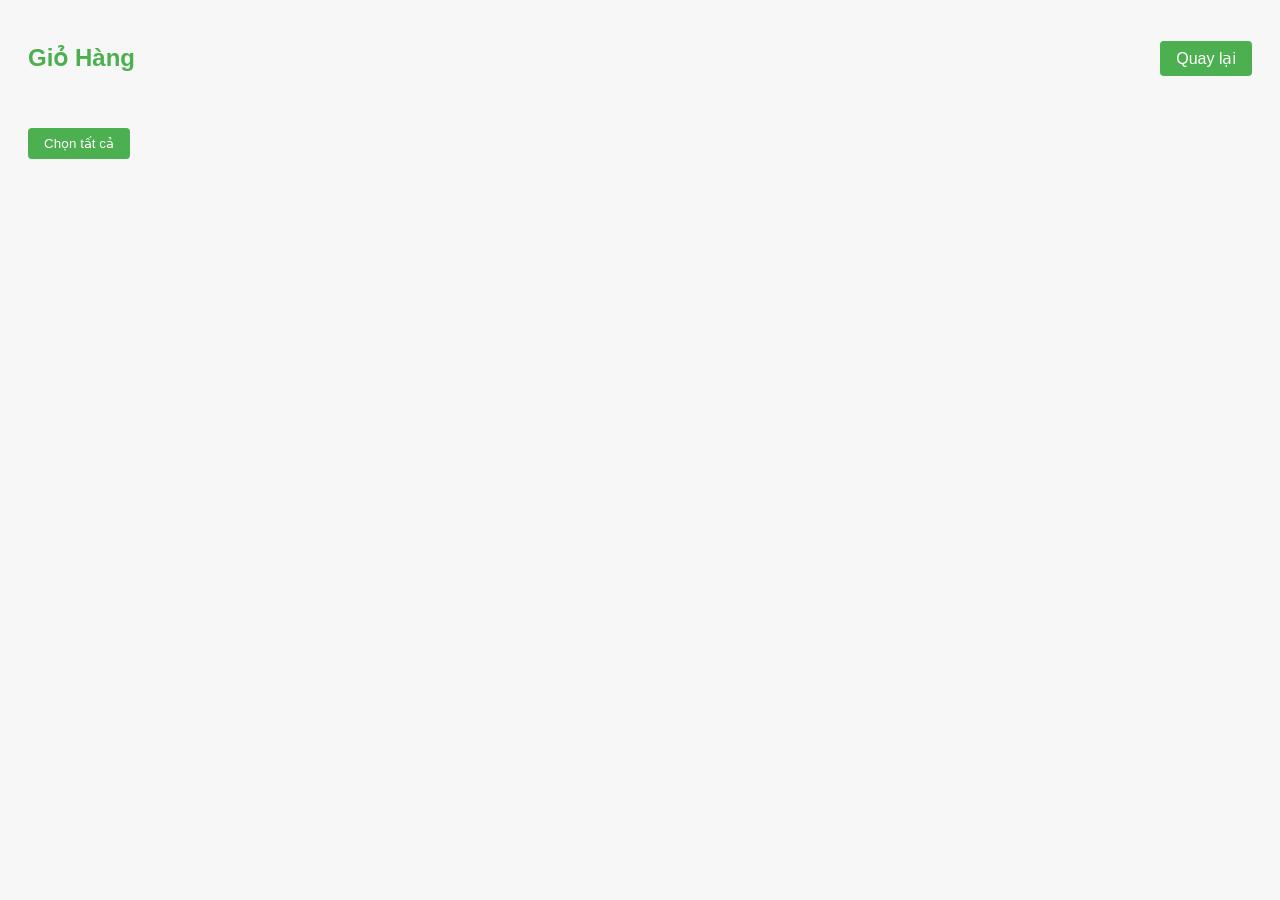
<file: cart.html>
<!DOCTYPE html>
<html lang="vi">
<head>
  <meta charset="UTF-8" />
  <meta name="viewport" content="width=device-width, initial-scale=1.0" />
  <title>Giỏ Hàng</title>
  <style>
    body {
      font-family: sans-serif;
      background: #f7f7f7;
      padding: 20px;
    }
    header {
      display: flex;
      justify-content: space-between;
      align-items: center;
      margin-bottom: 30px;
    }
    header h1 {
      color: #4CAF50;
      font-size: 24px;
    }
    .back-btn {
      text-decoration: none;
      background: #4CAF50;
      color: #fff;
      padding: 8px 16px;
      border-radius: 4px;
    }
    #cart-items {
      list-style-type: none;
      padding: 0;
    }
    .cart-item {
      background: #fff;
      border-radius: 8px;
      box-shadow: 0 2px 10px rgba(0,0,0,0.1);
      padding: 12px;
      margin-bottom: 10px;
      display: flex;
      align-items: center;
    }
    .cart-item img {
      width: 80px;
      height: 80px;
      object-fit: cover;
      margin-right: 10px;
    }
    .cart-item .details {
      flex-grow: 1;
    }
    .cart-item input[type="checkbox"] {
      margin-right: 10px;
    }
    .cart-item input[type="number"] {
      width: 50px;
      margin: 0 10px;
    }
    .cart-item button {
      background: #e53935;
      color: #fff;
      border: none;
      padding: 5px 10px;
      border-radius: 4px;
      cursor: pointer;
    }
    #total-section {
      margin-top: 20px;
      display: none;
    }
    #payment-options, #order-button {
      display: none;
    }
    #order-button button {
      background: #4CAF50;
      color: #fff;
      border: none;
      padding: 8px 16px;
      border-radius: 4px;
      margin-right: 10px;
      cursor: pointer;
    }
    .stock-warning {
      color: #e53935;
      font-size: 12px;
      margin-left: 10px;
    }
    #select-all {
      background: #4CAF50;
      color: #fff;
      border: none;
      padding: 8px 16px;
      border-radius: 4px;
      margin-top: 10px;
      cursor: pointer;
    }
  </style>
</head>
<body>
  <header>
    <h1>Giỏ Hàng</h1>
    <a href="product1.html" class="back-btn">Quay lại</a>
  </header>

  <main>
    <button id="select-all">Chọn tất cả</button>
    <ul id="cart-items"></ul>
    <div id="total-section">
      <h3>Tổng tiền: <span id="cart-total">0 VNĐ</span></h3>
      <div id="order-button">
        <button onclick="placeOrder()">Đặt hàng</button>
      </div>
    </div>
  </main>

  <script>
    let cart = JSON.parse(localStorage.getItem('cart')) || [];
    let productsData = [];
    let customerInfo = JSON.parse(localStorage.getItem('customerInfo')) || { name: '', address: '', phone: '' };

    // Lấy dữ liệu tồn kho từ database.json
    fetch("database.json")
      .then(response => response.json())
      .then(data => {
        productsData = data;
        saveCart();
      })
      .catch(err => console.error("Lỗi load database.json:", err));

    function saveCart() {
      localStorage.setItem('cart', JSON.stringify(cart));
      updateCart();
    }

    function updateCart() {
      const cartItems = document.getElementById('cart-items');
      cartItems.innerHTML = '';
      cart.forEach((item, index) => {
        const product = productsData.find(p => p.name === item.name);
        const stock = product ? product.stock : 0;
        const totalQuantity = cart.filter(i => i.name === item.name).reduce((sum, i) => sum + i.quantity, 0);

        const li = document.createElement('li');
        li.className = 'cart-item';
        li.innerHTML = `
          <input type="checkbox" data-index="${index}" onchange="calculateTotal()">
          <img src="${item.image}" alt="${item.name}">
          <div class="details">
            <h3>${item.name}</h3>
            <p>Giá: ${item.price.toLocaleString()} VNĐ x </p>
            <input type="number" value="${item.quantity}" min="1" onchange="updateQuantity(${index}, this.value, ${stock})">
            <span class="stock-warning" id="stock-warning-${index}"></span>
          </div>
          <button onclick="removeItem(${index})">Xóa</button>
        `;
        cartItems.appendChild(li);
      });
      calculateTotal();
    }

    function updateQuantity(index, newQuantity, stock) {
      newQuantity = parseInt(newQuantity);
      if (isNaN(newQuantity) || newQuantity < 1) newQuantity = 1;

      const currentItem = cart[index];
      const totalQuantityInCart = cart.filter(item => item.name === currentItem.name).reduce((sum, item) => sum + item.quantity, 0);
      const currentQuantity = currentItem.quantity;
      const newTotalQuantity = totalQuantityInCart - currentQuantity + newQuantity;

      const warning = document.getElementById(`stock-warning-${index}`);

      if (newTotalQuantity > stock) {
        const availableQuantity = stock - (totalQuantityInCart - currentQuantity);
        if (availableQuantity < 1) {
          newQuantity = 1; // Giới hạn tối thiểu
          warning.textContent = `Số lượng vượt quá tồn kho (${stock}). Đã giới hạn về 1!`;
        } else {
          newQuantity = availableQuantity;
          warning.textContent = `Số lượng vượt quá tồn kho (${stock}). Đã giới hạn về ${newQuantity}!`;
        }
        alert(`Số lượng vượt quá tồn kho (${stock}). Đã điều chỉnh về ${newQuantity}.`);
      } else {
        warning.textContent = '';
      }

      cart[index].quantity = newQuantity;
      saveCart();
    }

    function removeItem(index) {
      cart.splice(index, 1);
      saveCart();
    }

    function calculateTotal() {
      const checkboxes = document.querySelectorAll('input[type="checkbox"]');
      let total = 0;
      checkboxes.forEach(checkbox => {
        if (checkbox.checked) {
          const index = checkbox.getAttribute('data-index');
          total += cart[index].price * cart[index].quantity;
        }
      });
      const totalSection = document.getElementById('total-section');
      const cartTotal = document.getElementById('cart-total');
      if (total > 0) {
        cartTotal.textContent = total.toLocaleString() + ' VNĐ';
        totalSection.style.display = 'block';
        document.getElementById('order-button').style.display = 'block';
      } else {
        totalSection.style.display = 'none';
        document.getElementById('order-button').style.display = 'none';
      }
    }

    function placeOrder() {
      const selectedItems = [];
      const checkboxes = document.querySelectorAll('input[type="checkbox"]');
      checkboxes.forEach(checkbox => {
        if (checkbox.checked) {
          const index = checkbox.getAttribute('data-index');
          selectedItems.push(cart[index]);
        }
      });
      if (selectedItems.length > 0) {
        localStorage.setItem('selectedItems', JSON.stringify(selectedItems));
        window.location.href = 'order.html';
      } else {
        alert('Vui lòng chọn ít nhất một sản phẩm để đặt hàng!');
      }
    }

    // Thêm sự kiện cho nút Chọn tất cả
    document.getElementById('select-all').addEventListener('click', () => {
      const checkboxes = document.querySelectorAll('input[type="checkbox"]');
      const allChecked = Array.from(checkboxes).every(cb => cb.checked);
      checkboxes.forEach(checkbox => {
        checkbox.checked = !allChecked;
      });
      calculateTotal();
    });

    document.addEventListener('DOMContentLoaded', () => {
      if (productsData.length === 0) {
        fetch("database.json")
          .then(response => response.json())
          .then(data => {
            productsData = data;
            saveCart();
          })
          .catch(err => console.error("Lỗi load database.json:", err));
      } else {
        saveCart();
      }
    });
  </script>
</body>
</html>
</file>
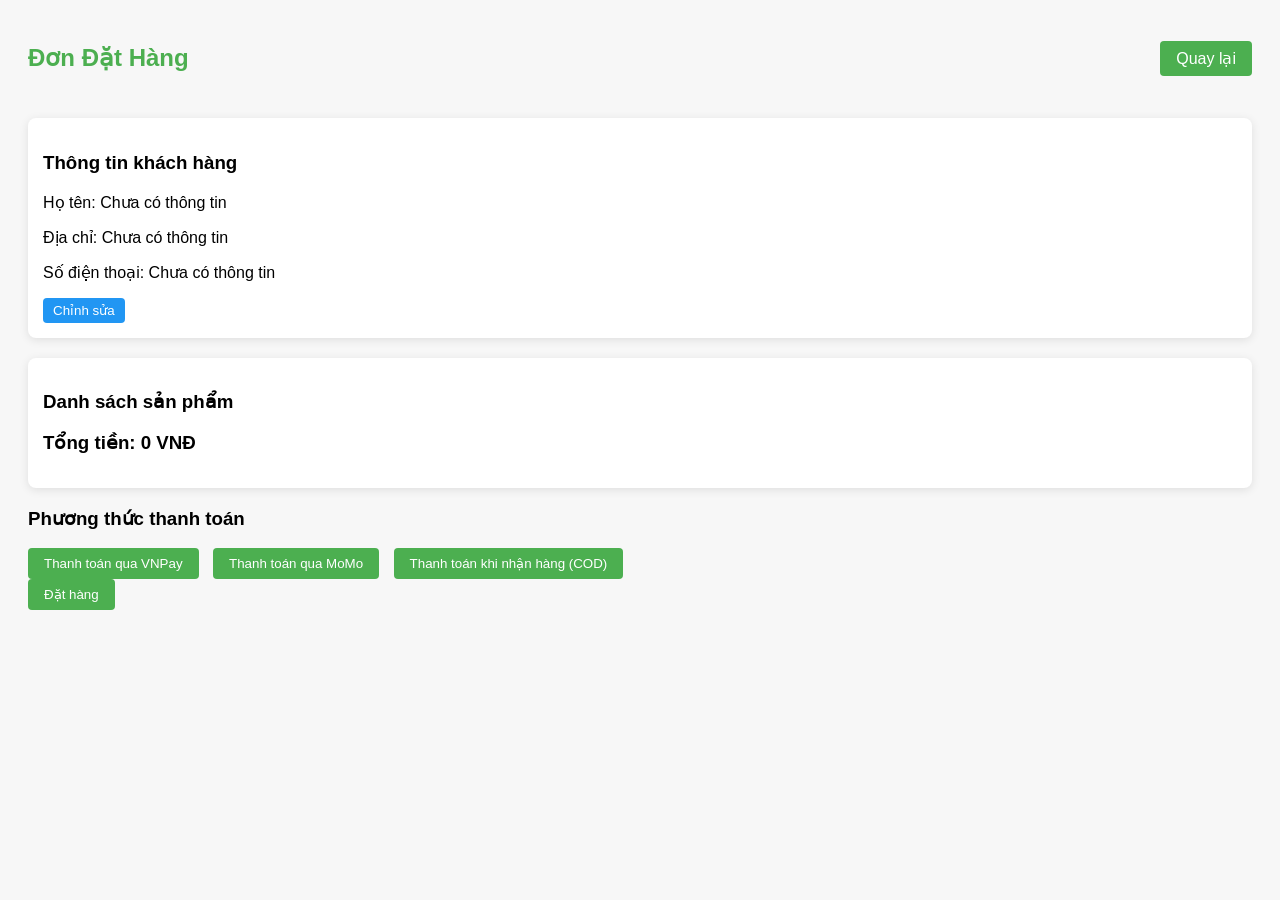
<file: order.html>
<!DOCTYPE html>
<html lang="vi">
<head>
  <meta charset="UTF-8" />
  <meta name="viewport" content="width=device-width, initial-scale=1.0" />
  <title>Đơn Đặt Hàng</title>
  <style>
    body {
      font-family: sans-serif;
      background: #f7f7f7;
      padding: 20px;
    }
    header {
      display: flex;
      justify-content: space-between;
      align-items: center;
      margin-bottom: 30px;
    }
    header h1 {
      color: #4CAF50;
      font-size: 24px;
    }
    .back-btn {
      text-decoration: none;
      background: #4CAF50;
      color: #fff;
      padding: 8px 16px;
      border-radius: 4px;
    }
    .customer-info, .order-details {
      background: #fff;
      border-radius: 8px;
      box-shadow: 0 2px 10px rgba(0,0,0,0.1);
      padding: 15px;
      margin-bottom: 20px;
    }
    .edit-btn {
      background: #2196F3;
      color: #fff;
      border: none;
      padding: 5px 10px;
      border-radius: 4px;
      cursor: pointer;
    }
    .order-item {
      display: flex;
      justify-content: space-between;
      margin-bottom: 10px;
    }
    #payment-options button {
      background: #4CAF50;
      color: #fff;
      border: none;
      padding: 8px 16px;
      border-radius: 4px;
      margin-right: 10px;
      cursor: pointer;
    }
    #place-order-btn {
      background: #4CAF50;
      color: #fff;
      border: none;
      padding: 8px 16px;
      border-radius: 4px;
      cursor: pointer;
    }
    .modal {
      display: none;
      position: fixed;
      top: 0;
      left: 0;
      width: 100%;
      height: 100%;
      background: rgba(0,0,0,0.5);
    }
    .modal-content {
      background: #fff;
      margin: 15% auto;
      padding: 20px;
      border-radius: 8px;
      width: 300px;
    }
    .close {
      color: #aaa;
      float: right;
      font-size: 28px;
      font-weight: bold;
      cursor: pointer;
    }
    .error-message {
      color: #e53935;
      margin-top: 10px;
      display: none;
    }
  </style>
</head>
<body>
  <header>
    <h1>Đơn Đặt Hàng</h1>
    <a href="cart.html" class="back-btn">Quay lại</a>
  </header>

  <main>
    <div class="customer-info">
      <h3>Thông tin khách hàng</h3>
      <p>Họ tên: <span id="customer-name"></span></p>
      <p>Địa chỉ: <span id="customer-address"></span></p>
      <p>Số điện thoại: <span id="customer-phone"></span></p>
      <button class="edit-btn" onclick="openEditModal()">Chỉnh sửa</button>
      <div id="customer-error" class="error-message">Vui lòng cập nhật thông tin khách hàng trước khi đặt hàng!</div>
    </div>

    <div class="order-details">
      <h3>Danh sách sản phẩm</h3>
      <ul id="order-items"></ul>
      <h3>Tổng tiền: <span id="order-total">0 VNĐ</span></h3>
    </div>

    <div id="payment-options">
      <h3>Phương thức thanh toán</h3>
      <button onclick="selectPayment('vnpay')">Thanh toán qua VNPay</button>
      <button onclick="selectPayment('momo')">Thanh toán qua MoMo</button>
      <button onclick="selectPayment('cod')">Thanh toán khi nhận hàng (COD)</button>
    </div>
    <button id="place-order-btn" onclick="confirmOrder()">Đặt hàng</button>
  </div>

  <!-- Modal chỉnh sửa thông tin -->
  <div id="edit-modal" class="modal">
    <div class="modal-content">
      <span class="close" onclick="closeEditModal()">×</span>
      <h3>Chỉnh sửa thông tin</h3>
      <label>Họ tên: <input type="text" id="edit-name"></label><br>
      <label>Địa chỉ: <input type="text" id="edit-address"></label><br>
      <label>Số điện thoại: <input type="text" id="edit-phone"></label><br>
      <button onclick="saveEdit()">Lưu</button>
    </div>
  </div>
</main>

<script>
  let selectedItems = JSON.parse(localStorage.getItem('selectedItems')) || [];
  let customerInfo = JSON.parse(localStorage.getItem('customerInfo')) || { name: '', address: '', phone: '' };
  let paymentMethod = '';
  let cart = JSON.parse(localStorage.getItem('cart')) || [];

  // Hiển thị thông tin
  document.getElementById('customer-name').textContent = customerInfo.name || 'Chưa có thông tin';
  document.getElementById('customer-address').textContent = customerInfo.address || 'Chưa có thông tin';
  document.getElementById('customer-phone').textContent = customerInfo.phone || 'Chưa có thông tin';

  // Hiển thị danh sách sản phẩm
  const orderItems = document.getElementById('order-items');
  let total = 0;
  selectedItems.forEach(item => {
    const li = document.createElement('li');
    li.className = 'order-item';
    li.innerHTML = `${item.name} - ${item.quantity} x ${item.price.toLocaleString()} VNĐ = ${(item.quantity * item.price).toLocaleString()} VNĐ`;
    orderItems.appendChild(li);
    total += item.quantity * item.price;
  });
  document.getElementById('order-total').textContent = total.toLocaleString() + ' VNĐ';

  // Mở modal chỉnh sửa
  function openEditModal() {
    const modal = document.getElementById('edit-modal');
    document.getElementById('edit-name').value = customerInfo.name || '';
    document.getElementById('edit-address').value = customerInfo.address || '';
    document.getElementById('edit-phone').value = customerInfo.phone || '';
    modal.style.display = 'block';
  }

  // Đóng modal
  function closeEditModal() {
    document.getElementById('edit-modal').style.display = 'none';
  }

  // Lưu thông tin chỉnh sửa
  function saveEdit() {
    customerInfo.name = document.getElementById('edit-name').value;
    customerInfo.address = document.getElementById('edit-address').value;
    customerInfo.phone = document.getElementById('edit-phone').value;
    localStorage.setItem('customerInfo', JSON.stringify(customerInfo));
    document.getElementById('customer-name').textContent = customerInfo.name;
    document.getElementById('customer-address').textContent = customerInfo.address;
    document.getElementById('customer-phone').textContent = customerInfo.phone;
    closeEditModal();
    document.getElementById('customer-error').style.display = 'none';
  }

  // Chọn phương thức thanh toán
  function selectPayment(method) {
    paymentMethod = method;
    document.getElementById('payment-options').style.display = 'none';
    document.getElementById('place-order-btn').style.display = 'block';
  }

  // Xác nhận đặt hàng
  function confirmOrder() {
    if (!customerInfo.name || !customerInfo.address || !customerInfo.phone) {
      document.getElementById('customer-error').style.display = 'block';
      return;
    }

    if (!paymentMethod) {
      alert('Vui lòng chọn phương thức thanh toán!');
      return;
    }

    if (paymentMethod === 'cod') {
      const order = {
        customerInfo: customerInfo,
        items: selectedItems,
        total: document.getElementById('order-total').textContent,
        paymentMethod: paymentMethod,
        orderDate: new Date().toISOString()
      };
      const orders = JSON.parse(localStorage.getItem('orders')) || [];
      orders.push(order);
      localStorage.setItem('orders', JSON.stringify(orders));
      console.log('Đơn hàng COD đã được lưu:', order);

      // Cập nhật giỏ hàng: loại bỏ các sản phẩm đã chọn
      const updatedCart = cart.filter(item => 
        !selectedItems.some(selected => selected.name === item.name && selected.quantity === item.quantity)
      );
      localStorage.setItem('cart', JSON.stringify(updatedCart));
      cart = updatedCart; // Cập nhật biến cart

      alert('Đơn hàng đã được đặt thành công! Thanh toán khi nhận hàng.');
      localStorage.removeItem('selectedItems');
      window.location.href = 'product1.html'; // Chuyển về product1.html
    } else {
      const total = document.getElementById('order-total').textContent.replace(/[^\d]/g, '');
      fetch(`http://localhost:3000/create_${paymentMethod}_payment`, {
        method: 'POST',
        headers: { 'Content-Type': 'application/json' },
        body: JSON.stringify({ amount: total })
      })
      .then(response => {
        if (!response.ok) {
          throw new Error('Lỗi khi tạo thanh toán');
        }
        return response.json();
      })
      .then(data => {
        if (data.paymentUrl) {
          const order = {
            customerInfo: customerInfo,
            items: selectedItems,
            total: document.getElementById('order-total').textContent,
            paymentMethod: paymentMethod,
            orderDate: new Date().toISOString()
          };
          const orders = JSON.parse(localStorage.getItem('orders')) || [];
          orders.push(order);
          localStorage.setItem('orders', JSON.stringify(orders));
          console.log('Đơn hàng đã được lưu:', order);

          // Cập nhật giỏ hàng: loại bỏ các sản phẩm đã chọn
          const updatedCart = cart.filter(item => 
            !selectedItems.some(selected => selected.name === item.name && selected.quantity === item.quantity)
          );
          localStorage.setItem('cart', JSON.stringify(updatedCart));
          cart = updatedCart; // Cập nhật biến cart

          localStorage.removeItem('selectedItems');
          window.location.href = data.paymentUrl;
        } else if (data.message) {
          alert(data.message);
        }
      })
      .catch(error => {
        console.error('Lỗi chi tiết:', error);
        alert('Lỗi khi tạo thanh toán qua ' + paymentMethod + '. Vui lòng chọn lại phương thức thanh toán!');
        document.getElementById('payment-options').style.display = 'block';
        document.getElementById('place-order-btn').style.display = 'none';
        paymentMethod = ''; // Đặt lại phương thức thanh toán
      });
    }
  }

  // Đóng modal khi nhấp ra ngoài
  window.onclick = function(event) {
    const modal = document.getElementById('edit-modal');
    if (event.target === modal) {
      modal.style.display = 'none';
    }
  };
</script>
</body>
</html>
</file>
